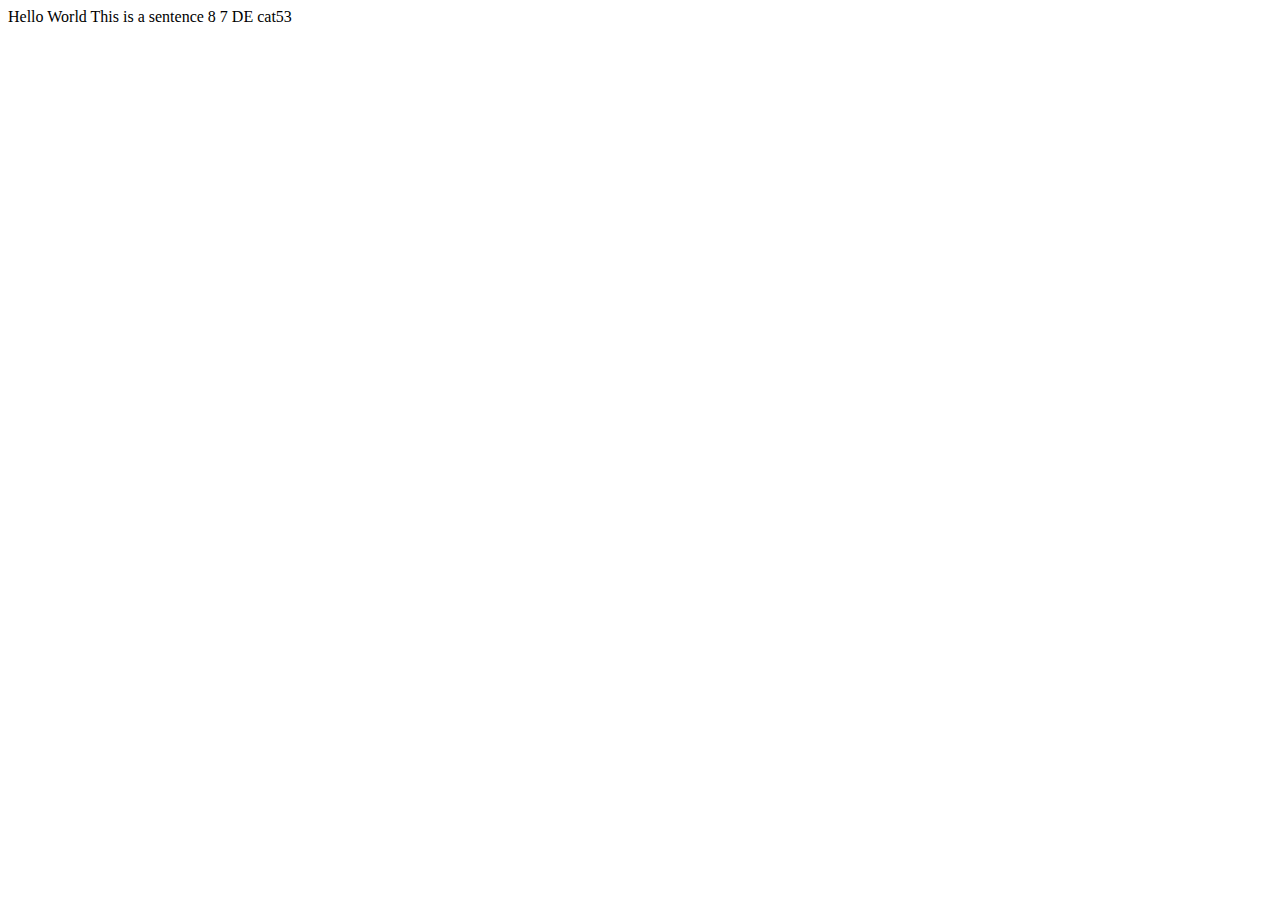
<file: index.html>
<!DOCTYPE html>
<html lang="en">
<head>
    <meta charset="UTF-8">
    <meta name="viewport" content="width=device-width, initial-scale=1.0">
    <meta http-equiv="X-UA-Compatible" content="ie=edge">
    <title>Document</title>
    <script>
        function sayHello(who){
            document.write("Hello," + who);
        }
    </script>

</head>
<body>
    
    <script src="index.js"></script>
    <script>
        document.write("Hello World");
    </script>

    <script>
        var words="This is";
        var morewords= " a sentence";
        var sentence= words + morewords;
        document.write(sentence);
    </script>

    <script>
        var num1= 5;
        var num2= 3;
        var total= num1 + num2;
        document.write(total);
    </script>
    <script>
        var alpha="ABCDEFG";
        var length= alpha.length;
        document.write(length);
    </script>

    <script>
        var alpha="ABCDEFG";
        var result= alpha.substring(3,5);
        document.write(result);
    </script>

    <script>
        var a= Array("cat", "dog", 53, true);
        document.write(a[0]);
        document.write(a[2]);

    </script>

    
    





    
</body>


</html>
</file>
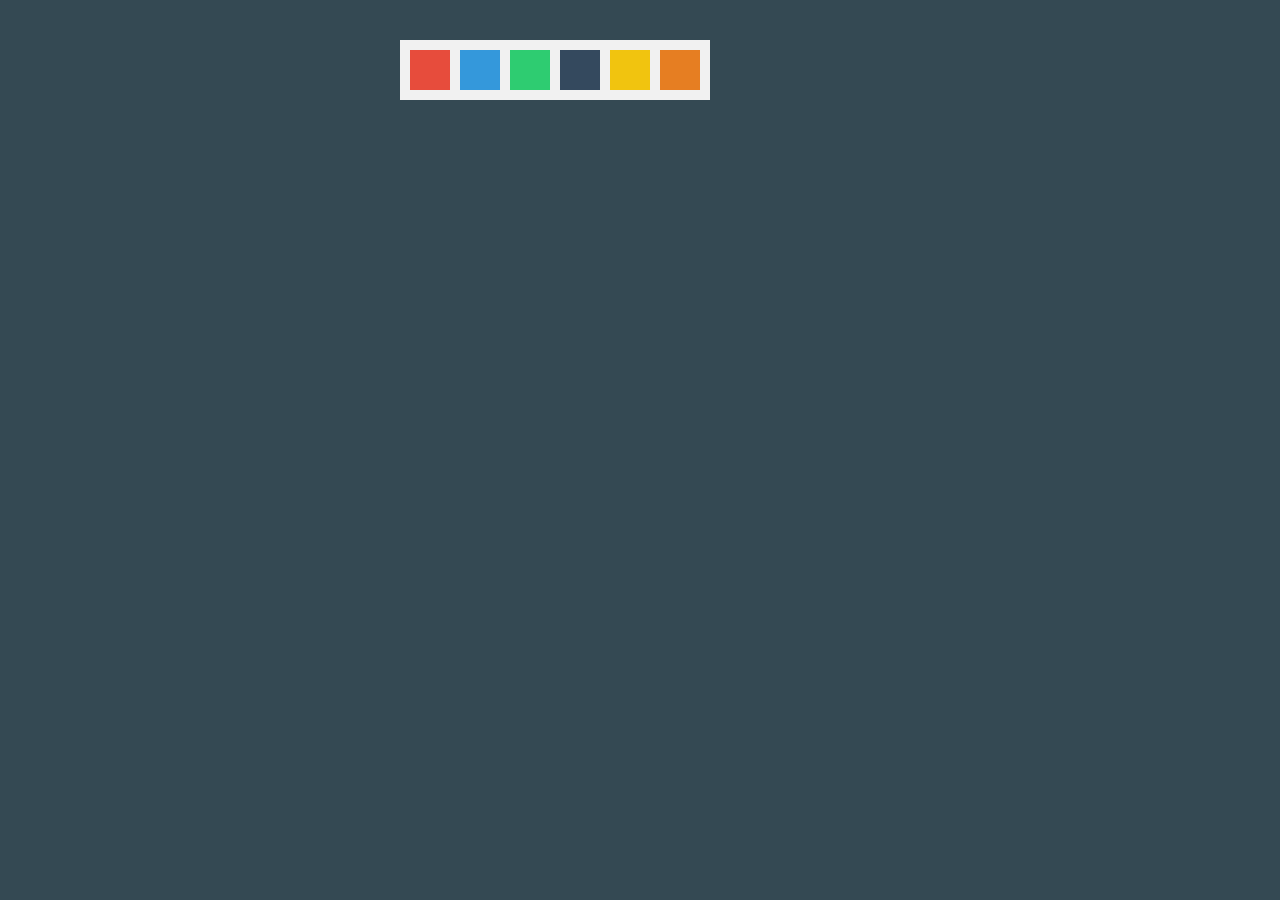
<file: changeBackgroundColor.html>
<!DOCTYPE html>
<html lang="en">
<head>
    <meta charset="UTF-8">
    <meta name="viewport" content="width=device-width, initial-scale=1.0">
    <title>Document</title>
    <link rel="stylesheet" type="text/css" href="changeBackgroundColor.css">

</head>

<body>

<div class="box">
    <a onclick="changecolor('red')" id="red">#e74c3c</a>
    <a onclick="changecolor('blue')"  id="blue">#3498db</a>
    <a onclick="changecolor('green')" id="green">#2ecc71</a>
    <a onclick="changecolor('green')" id="gray">#34495e</a>
    <a onclick="changecolor('yellow')" id="yellow">#f1c40f</a>
    <a onclick="changecolor('orange')" id="orange">#e67e22</a>
</div>
    
    <script type="text/javascript">
        function changecolor(id){
            document.body.style.background = document.getElementById(id).innerHTML;

        }
    </script>



</body>



<!-- <a id="red">#e74c3c</a>
    <a id="blue">#3498db</a>
    <a id="green">#2ecc71</a>
    <a id="gray">#34495e</a>
    <a id="yellow">#f1c40f</a>
    <a id="orange">#e67e22</a>-->


</html>
</file>
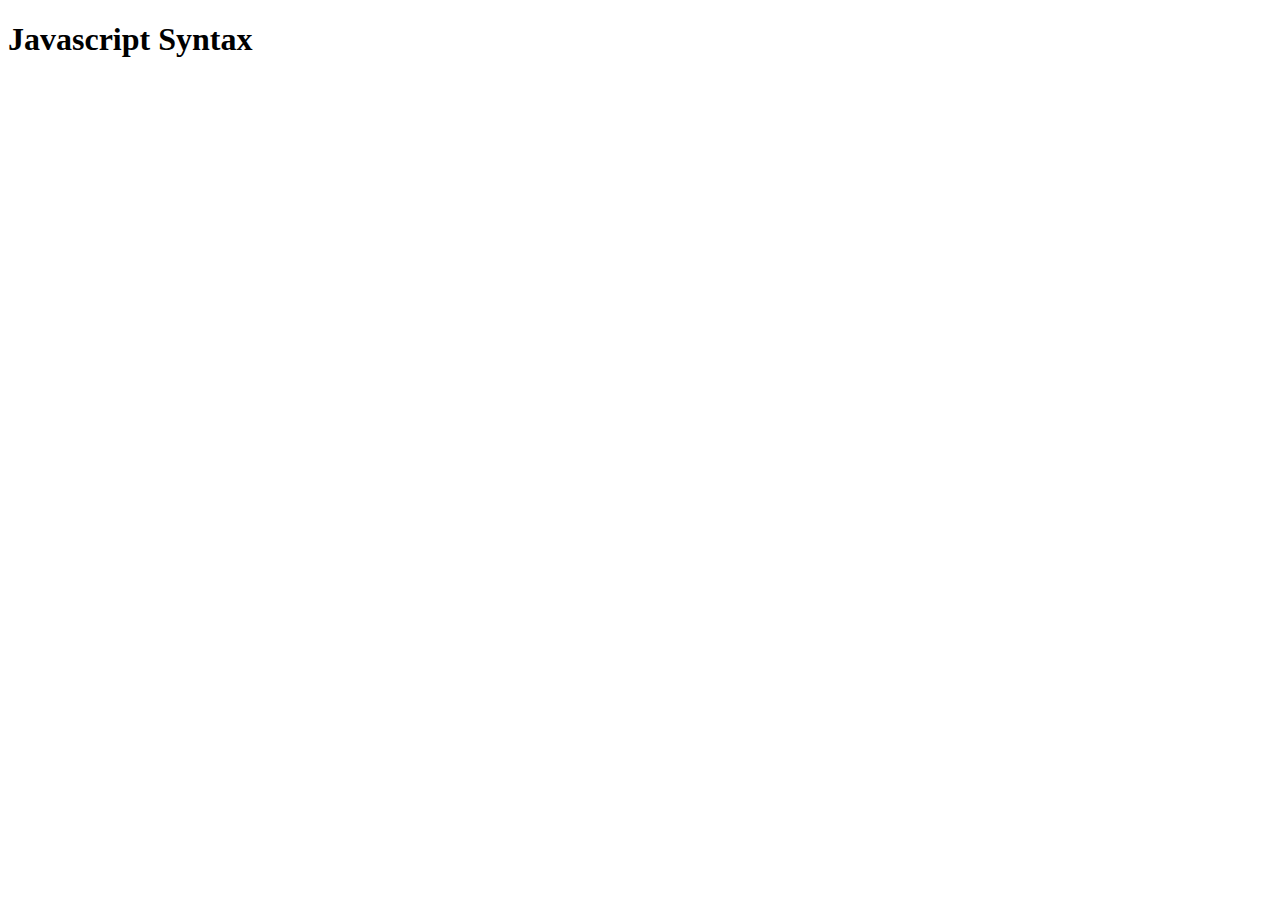
<file: Course.html>
<!DOCTYPE html>
<html lang="en">
<head>
    <title>Javascript and jQuery</title>
    <script type="text/javascript" src="course.js"></script>

    <script>
        console.log('Hello World...');
    </script>

</head>

<body>
    <h1>Javascript Syntax</h1>
    






    
</body>



</html>
</file>
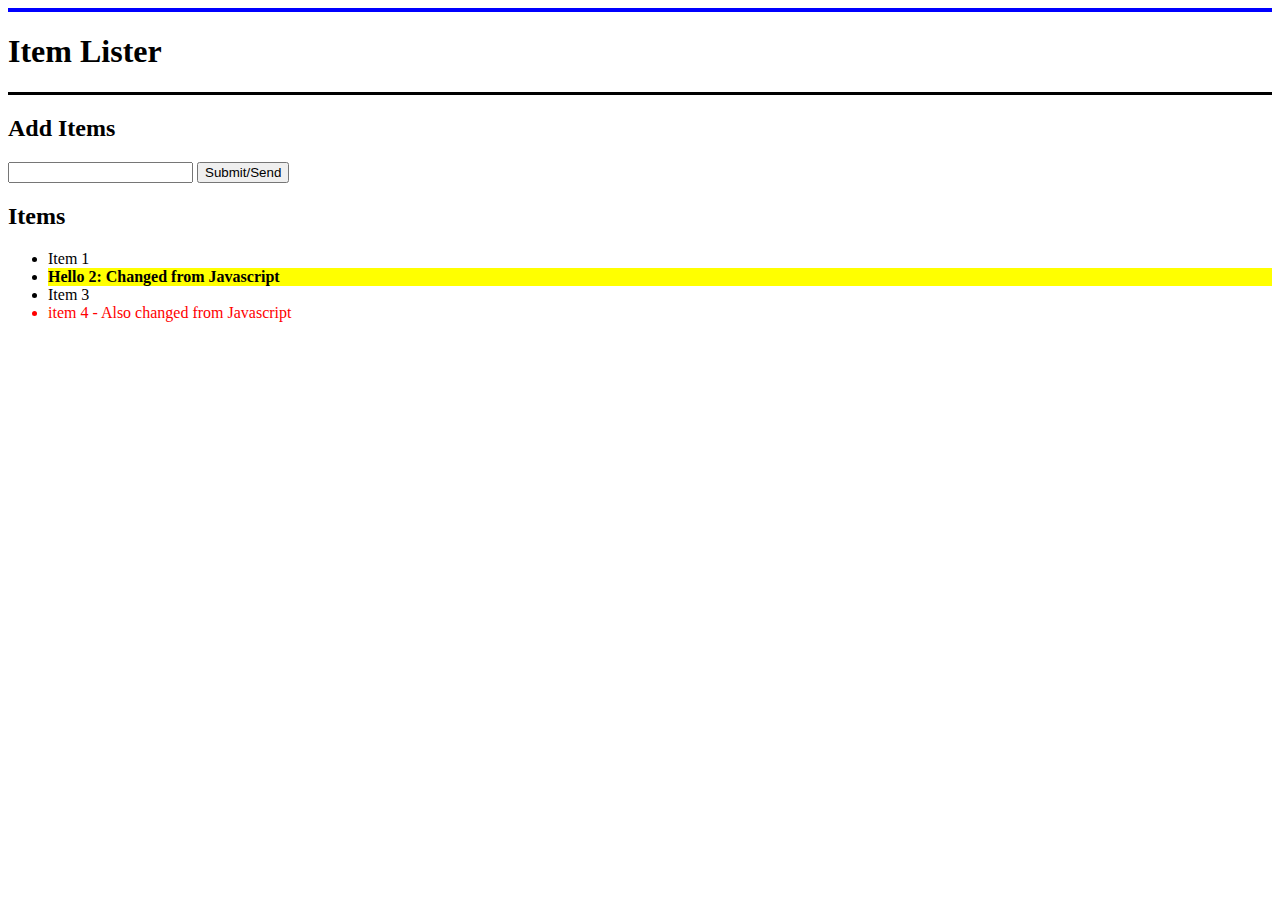
<file: DOM.html>
<!DOCTYPE html>
<html lang="en">
<head>
    <meta charset="UTF-8">
    <meta name="viewport" content="width=device-width, initial-scale=1.0">
    <title>Item Lister</title>
    <link rel="stylesheet" href="https://maxcdn.bootstrapcdn.com/bootstrap/4.0.0-beta/css/bootstrap.min.css" integrity="sha384-/Y6pD6FV/Vv2HJnA6t+vslU6fwYXjCFtcEpHbNJ0lyAFsXTsjBbfaDjzALeQsN6M" crossorigin="anonymous">

</head>

<body>
    <header id="main-header" class="bg-success text-white p-4 mb-3">
        <div class="container">
          <h1 id="header-title">Item Lister <span style="display:none">123</span></h1>
        </div>
      </header>
      <div class="container">
       <div id="main" class="card card-body">
        <h2 class="title">Add Items</h2>
        <form class="form-inline mb-3">
            <input type="text" class="form-control mr-2">
            <input type="submit" class="btn btn-dark" value="Submit/Send">
        </form>
        <h2 class="title">Items</h2>
        <ul id="items" class="list-group">
          <li class="list-group-item">Item 1</li>
          <li class="list-group-item">Item 2</li>
          <li class="list-group-item">Item 3</li>
          <li class="list-group-item">Item 4</li>
        </ul>
       </div>
      </div>

    <script src="Dom.js"></script>
    

</body>

</html>
</file>
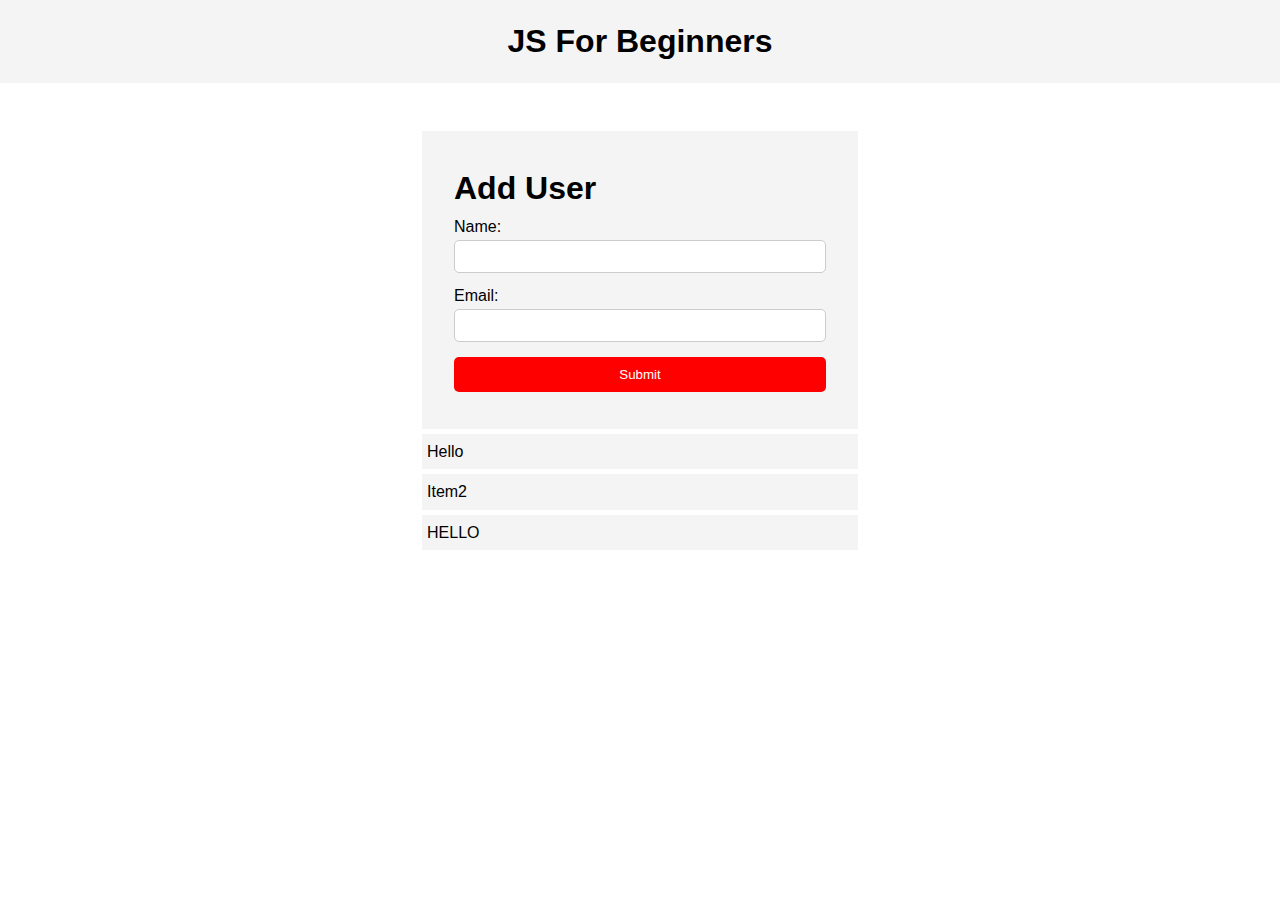
<file: JS-Beginners.html>
<!DOCTYPE html>
<html lang="en">
<head>
    <meta charset="UTF-8">
    <meta name="viewport" content="width=device-width, initial-scale=1.0">
    <meta http-equiv="X-UA-Compatible" content="ie=edge">
    <link rel="stylesheet" href="JS-Beginners.css">
    <title>Document</title>

</head>

<body>
    <header>
        <h1>JS For Beginners</h1>
      </header>
  
      <section class="container">
        <form id="my-form">
          <h1>Add User</h1>
          <div class="msg"></div>
          <div>
            <label for="name">Name:</label>
            <input type="text" id="name">
          </div>
          <div>
            <label for="email">Email:</label>
            <input type="text" id="email">
          </div>
          <input class="btn" type="submit" value="Submit">
        </form>
  
        <ul id="users"></ul>

        <ul class="items">
            <li class="item">Item 1</li>
            <li class="item">Item 2</li>
            <li class="item">Item 3</li>
        </ul> 
    </section>

    <script src="JS-Beginners.js"></script>

    
</body>
</html>
</file>
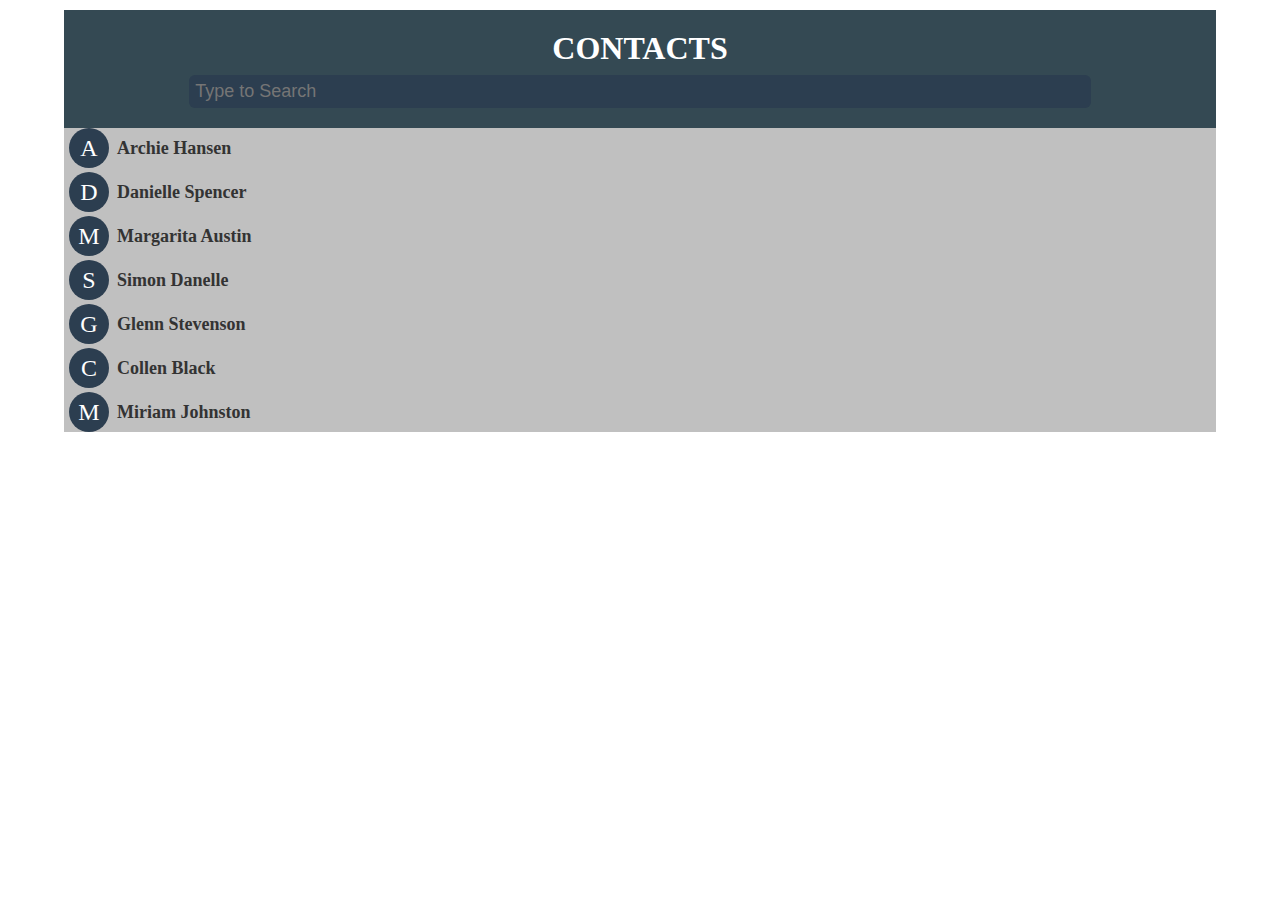
<file: SearchFilter.html>
<!DOCTYPE html>
<html lang="en">
<head>
    <meta charset="UTF-8">
    <meta name="viewport" content="width=, initial-scale=1.0">
    <title>Document</title>
    <link rel="stylesheet"  type="text/css" href="SearchFilter.css">

</head>

<body>

    <div class="searchbox">

        <div class="header">
            <h1>Contacts</h1>
            <input onkeyup="filter()" type="text" id="value" placeholder="Type to Search">
        </div>

        <div class="container">
            <div class="profile">
                <span class="icon">A</span>
                <span class="name">Archie Hansen</span>
            </div>
            <div class="profile">
                <span class="icon">D</span>
                <span class="name">Danielle Spencer</span>
            </div>
            <div class="profile">
                <span class="icon">M</span>
                <span class="name">Margarita Austin</span>
            </div>
            <div class="profile">
                <span class="icon">S</span>
                <span class="name">Simon Danelle</span>
            </div>
            <div class="profile">
                <span class="icon">G</span>
                <span class="name">Glenn Stevenson</span>
            </div>
            <div class="profile">
                <span class="icon">C</span>
                <span class="name">Collen Black</span>
            </div>
            <div class="profile">
                <span class="icon">M</span>
                <span class="name">Miriam Johnston</span>
            </div>
        </div>

    </div>

    <script type="text/javascript">
        function filter(){
            var value,name,profile,i;

            value = document.getElementById("value").value.toUpperCase();
            profile = document.getElementByClassName("profile");

            for(i=0; i<profile.length;i++){
                name = profile[i].getElementByClassName("name");
                if(name[0].innerHTML.toUpperCase().indexOf(value) > -1) {
                    profile[i].style.display = "flex";
                }else{
                  profile[i].style.display = "none";  
                }
            }
        }
    </script>
    

</body>

</html>
</file>
<file: changeBackgroundColor.css>
body{
    margin:0;
    padding:0;
    background: #344953;
}

.box{
    position: absolute;
    top:40px;
    margin-left:400px;
    padding:5px;
    background: #f1f1f1;
}

.box a{
    width:40px;
    height:40px;
    float:left;
    text-indent:-9999px;
    margin: 5px;
    cursor: pointer;
}

#red{
    background-color:#e74c3c;
}
#blue{
    background:#3498db;
}
#green{
    background:#2ecc71;
}
#gray{
    background:#34495e;
}
#yellow{
    background:#f1c40f;
}
#orange{
    background:#e67e22;
}
</file>
<file: JS-Beginners.css>
* {
    margin: 0;
    padding: 0;
    box-sizing: border-box;
  }
  
  body {
    font-family: Arial, Helvetica, sans-serif;
    line-height: 1.6;
  }
  
  ul {
    list-style: none;
  }
  
  ul li {
    padding: 5px;
    background: #f4f4f4;
    margin: 5px 0;
  }
  
  header {
    background: #f4f4f4;
    padding: 1rem;
    text-align: center;
  }
  
  .container {
    margin: auto;
    width: 500px;
    overflow: auto;
    padding: 3rem 2rem;
  }
  
  #my-form {
    padding: 2rem;
    background: #f4f4f4;
  }
  
  #my-form label {
    display: block;
  }
  
  #my-form input[type='text'] {
    width: 100%;
    padding: 8px;
    margin-bottom: 10px;
    border-radius: 5px;
    border: 1px solid #ccc;
  }
  
  .btn {
    display: block;
    width: 100%;
    padding: 10px 15px;
    border: 0;
    background: #333;
    color: #fff;
    border-radius: 5px;
    margin: 5px 0;
  }
  
  .btn:hover {
    background: #444;
  }
  
  .bg-dark {
    background: #333;
    color: #fff;
  }
  
  .error {
    background: orangered;
    color: #fff;
    padding: 5px;
    margin: 5px;
  }
</file>
<file: SearchFilter.css>
body{
    margin:0;
    padding:0;
    font-family: "Montserrat";
}

.searchbox{
    width:90%;
    margin:10px auto;
}
.header{
    background:#344953;
    overflow:hidden;
    padding:20px;
    text-align: center;
}
.header h1{
    text-transform: uppercase;
    color:white;
    margin:0;
    margin-bottom: 8px;
}
#value{
    border:none;
    background: #2c3e50;
    padding:6px;
    font-size:18px;
    width:80%;
    border-radius:6px;
    color:white;
}
.container{
    background: silver;
}
.profile{
    margin: 0 5px 4px;
    display:flex;
    align-items: center;
}
.icon{
    width:40px;
    height:40px;
    background:#2c3e50;
    color: white;
    font-size:24px;
    text-align:center;
    line-height:40px;
    border-radius: 50%;
    margin-right:8px;
}
.name{
    font-size: 18px;
    font-weight: 600;
    color:#333;
}
</file>
